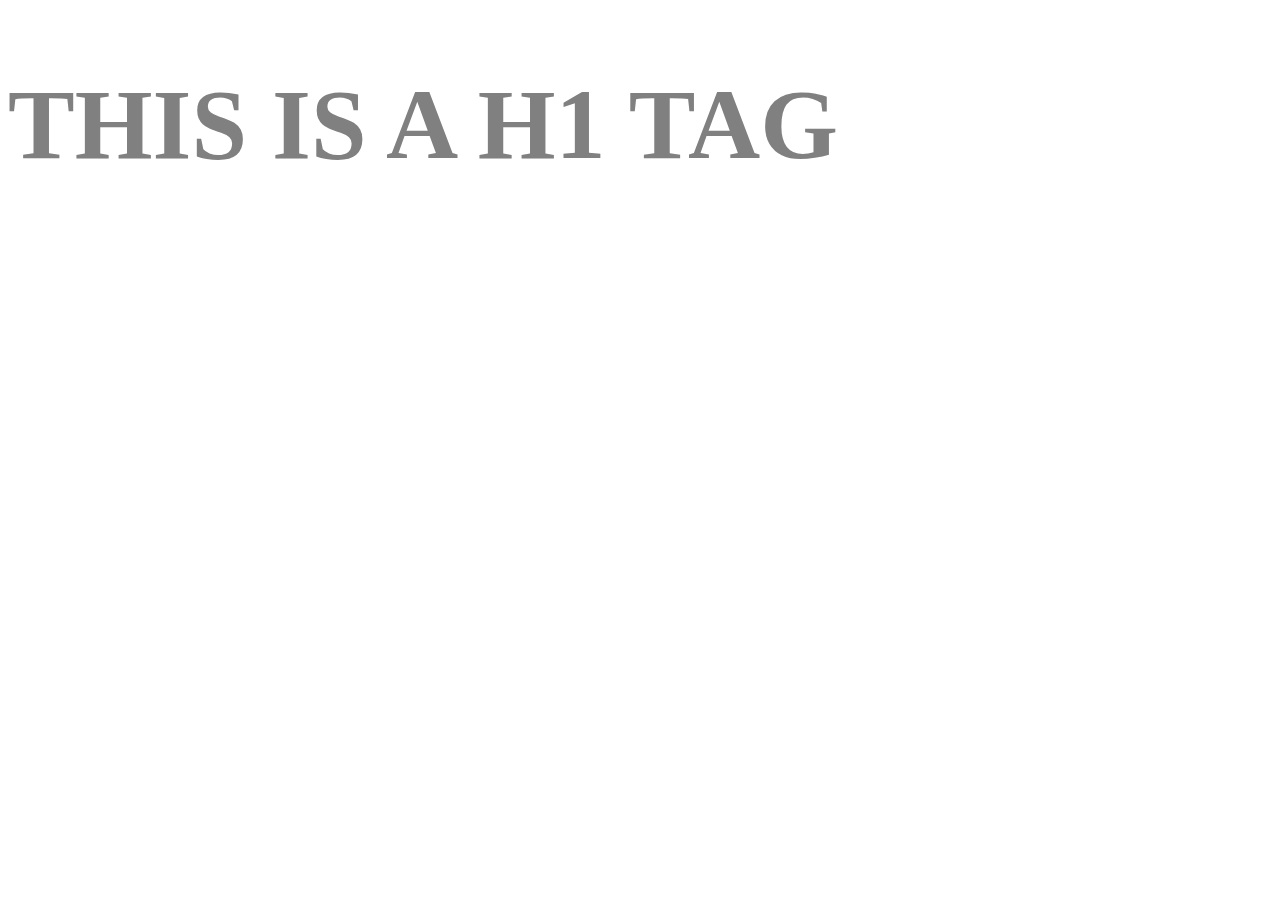
<file: media.html>
<!DOCTYPE html>
<html lang="en">
<head>
	<meta charset="UTF-8">
	<title>Document</title>
	<meta name="viewport" content="width=device-width, initial-scale=1, shrink-to-fit=no">
	<link rel="stylesheet" href="media.css">
	<link rel="stylesheet" href="res.css">

</head>
<body>

	<h1>This is a h1 Tag</h1>
	
</body>
</html>
</file>
<file: media.css>
h1 {
	color: red;
	font-size: 100px;
	text-transform: uppercase;
}
</file>
<file: res.css>
@media (min-width: 991px) {
	h1 {
		color: skyblue;
	}
}
@media (min-width: 1000px) {
	h1 {
		color: gray;
	}
}

@media (width: 1200px) {
	h1 {
		color: aqua;
	}
}

@media (min-width: 480px) and (max-width: 600px) {
	h1 {
		color: yellow;
	}
}
</file>
